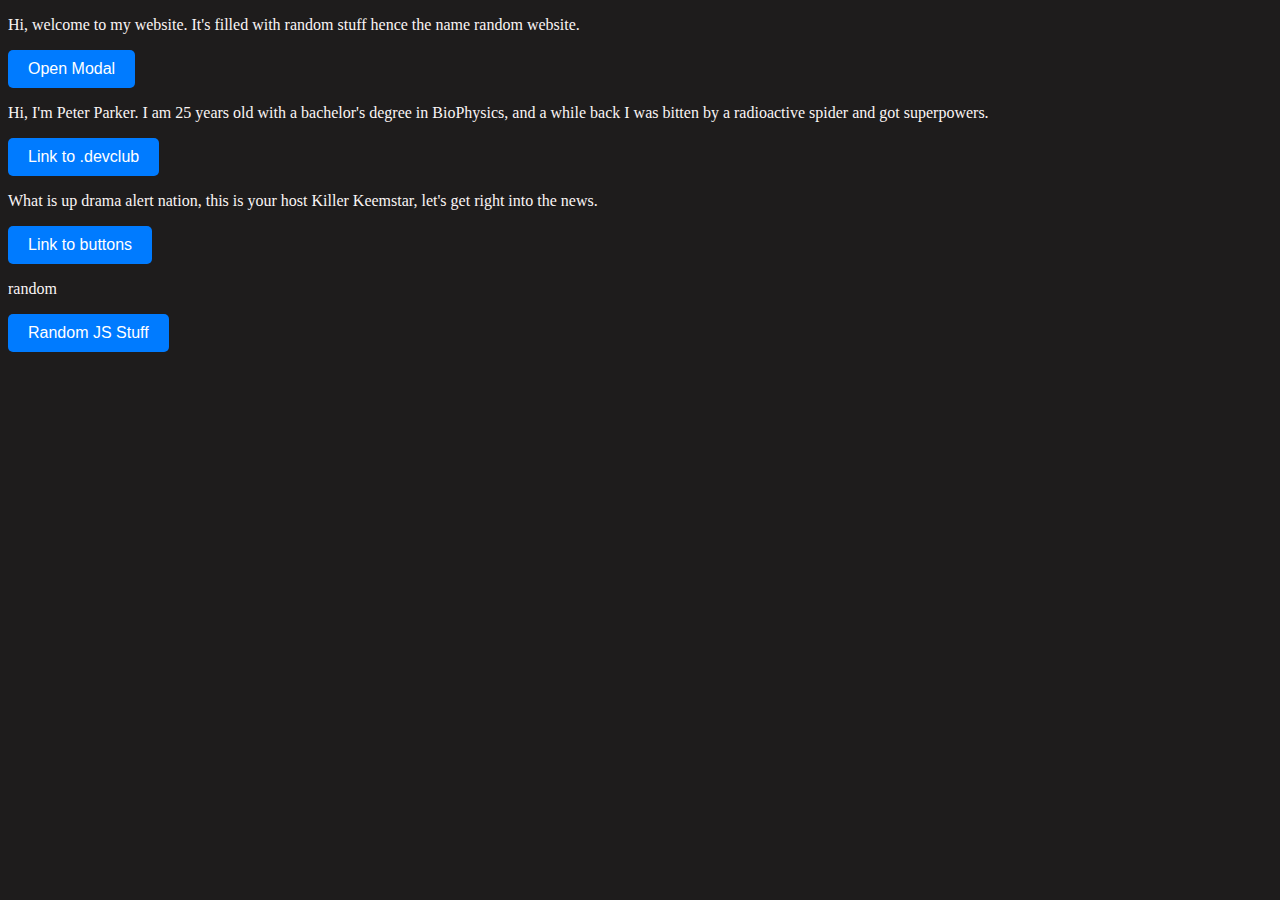
<file: index.html>
<!DOCTYPE html>
<html lang="en">
<head>
  <meta charset="UTF-8">
  <meta name="viewport" content="width=device-width, initial-scale=1.0">
  <link href="website.css" rel="stylesheet" type="text/css">
  <title>Random Website</title>
</head>
<body>
  <p>
    Hi, welcome to my website. It's filled with random stuff hence the name random website.
  </p>
  
  <a id="openModal" class="button-container">Open Modal</a>

  <!-- The Modal -->
  <div id="myModal" class="modal">
    <div class="modal-content">
      <a class="close">&times;</a>
      <div id="carousel" class="carousel"></div>
      <div id="slideCounter" class="slide-counter">1/1</div>
      <a class="prev" onclick="changeSlide(-1)">&#10094;</a>
      <a class="next" onclick="changeSlide(1)">&#10095;</a>
    </div>
  </div>
  
  <p>
    Hi, I'm Peter Parker. I am 25 years old with a bachelor's degree in BioPhysics, and a while back I was bitten by a radioactive spider and got superpowers.
  </p>
  
  <a class="button-container" href="https://devclub.ca/" target="_blank">Link to .devclub</a>
  
  <p>
    What is up drama alert nation, this is your host Killer Keemstar, let's get right into the news.
  </p>

  <a class="button-container" href="buttons.html" target="_blank">Link to buttons</a>
  <br>
  <p>random</p>

  <a class="button-container" href="randomstuff.html" target="_blank">Random JS Stuff</a>

  <script src="carousel.js"></script>
</body>
</html>
</file>
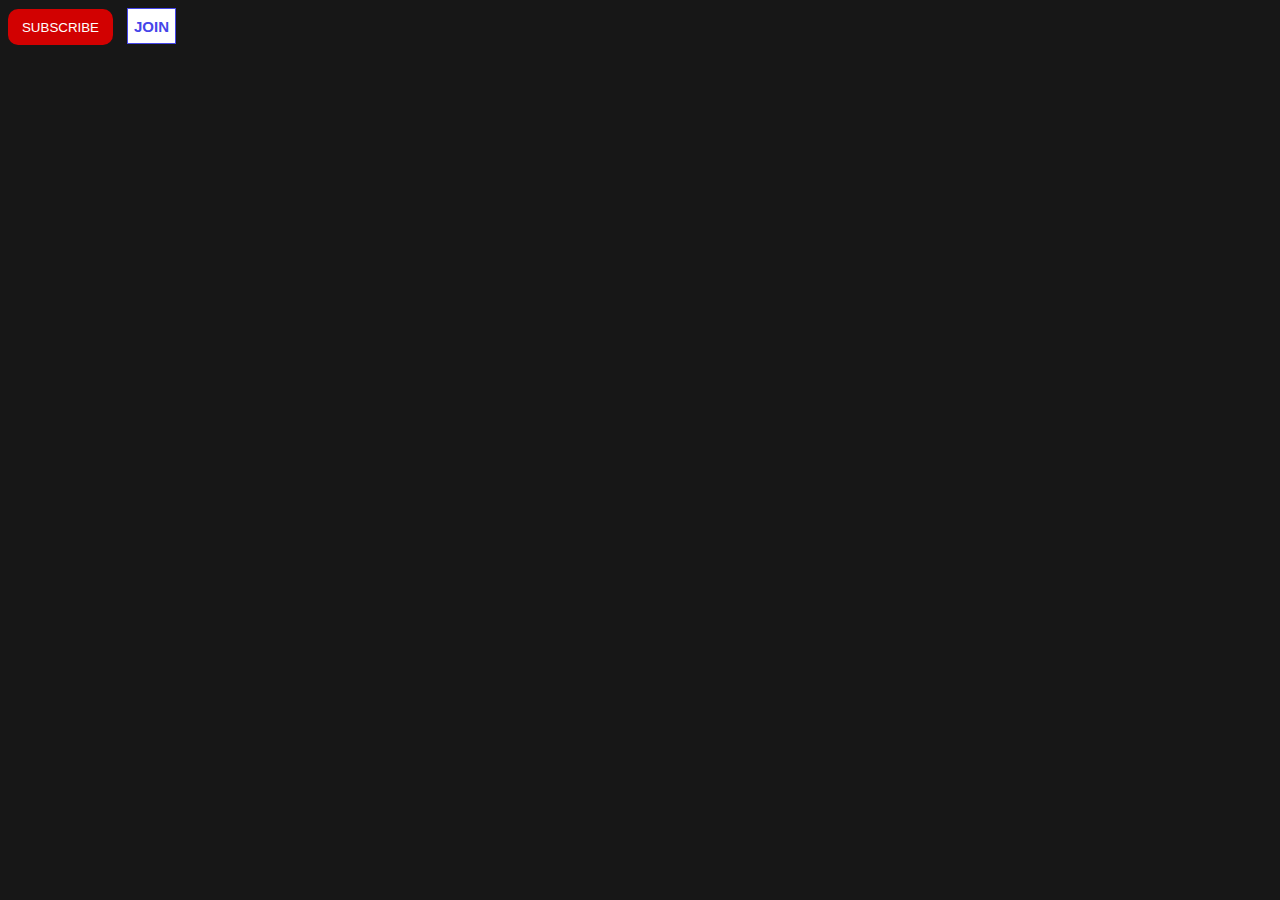
<file: buttons.html>
<!DOCTYPE html>
<html lang="en">
<head>
  <meta charset="UTF-8">
  <meta name="viewport" content="width=device-width, initial-scale=1.0">
  <title>Document</title>
  <link href="button.css" rel="stylesheet" type="text/css">

</head>
<body>
  <button class="subscribe-button"> SUBSCRIBE</button>
  
  <button class="join-button"> JOIN</button>
</body>
</html>
</file>
<file: website.css>
body {
  background-color: rgb(30, 28, 28);
  color: rgb(250, 245, 245);
  background-repeat: no-repeat;
  background-attachment: fixed;
  background-size: cover;
  background-position: center;
  overflow: auto;
}

.button-container {
  display: inline-block;
  padding: 10px 20px;
  background-color: #007BFF;
  color: white;
  text-decoration: none;
  border-radius: 5px;
  font-family: Arial, sans-serif;
  font-size: 16px;
  cursor: pointer;
}



/* Modal styles */
.modal {
  display: none; /* Hidden by default */
  position: fixed; /* Stay in place */
  z-index: 1; /* Sit on top */
  left: 0;
  top: 0;
  width: 100%; /* Full width */
  height: 100%; /* Full height */
  overflow: scroll; 
  background-color: rgba(0, 0, 0, 0.4); /* Black w/ opacity */
}

.modal-content {
  border-radius: 50px;
  background-color: #131313;
  margin:  auto; 
  padding: 20px;
  border: 1px solid #888;
  width: 80%;
  max-width:350px; /* Maximum width of the modal */
  position: relative; /* Allow positioning of .close */
}

/* Ensure the modal image scales properly */
.modal-image {
  width: 100%;
  height: auto;
  display: flex;
  margin: 0 auto;
}

.carousel {
  position: relative;
  width: 100%;
}

.carousel-image {
  width: 100%;
  height: auto;
  display: none; /* Hide images by default */
}

.carousel-image:first-child {
  display: block; /* Show the first image by default */
}

.prev, .next {
  cursor: pointer;
  position: absolute;
  top: 50%;
  width: auto;
  margin-top: -22px;
  padding: 16px;
  color: white;
  font-weight: bold;
  font-size: 18px;
  transition: 0.6s ease;
  border-radius: 0 3px 3px 0;
  user-select: none;
  background-color: rgba(0, 0, 0, 0.5); /* Add background for visibility */
}

.prev {
  left: 0;
  border-radius: 3px 0 0 3px;
}

.next {
  right: 0;
  border-radius: 3px 0 0 3px;
}

/* Close button */
.close {
  /* Position it within the modal-content */
  /* position: absolute; */
  top: -15px;
  /* right: -5px; */
  background-color: rgba(0, 0, 0, 0.5); /* Add background for visibility */
  width: auto;
  text-align: center;
  border-radius: 3px 0 0 3px;
  color: #aaa;
  font-size: 28px;
  font-weight: bold;
}

.close:hover,
.close:focus {
  color: rgb(244, 239, 239);
  text-decoration: none;
  cursor: pointer;
}

.slide-counter {
  position: absolute;
  top: 10px;
  left: 50%;
  /* transform: translateX(-50%); */
  color: white;
  font-size: 18px;
  background-color: rgba(0, 0, 0, 0.5);
  padding: 5px 10px;
  border-radius: 5px;
}

.carousel-video {
  width: 100%;
  height: auto;
}

.carousel-video video {
  width: 100%;
  height: auto;
  display: block;
}
</file>
<file: button.css>
body{
    background-color: rgb(23, 23, 23);
}


.subscribe-button {
    background-color: #d20101;
    color:white;
    border: none;
    height: 36px;
    width: 105px;
    border-radius:10px;
    cursor: pointer;
    margin-right: 10px;
    }



.join-button{
      background-color: white;
      border-color:rgb(69, 69, 233) ;
      border-style: solid;
      border-width: 1px;
      color: rgb(69, 69, 233);
      height: 36px;
      cursor: pointer;
      font-weight: bold;
      font-size: 15px;
}
</file>
